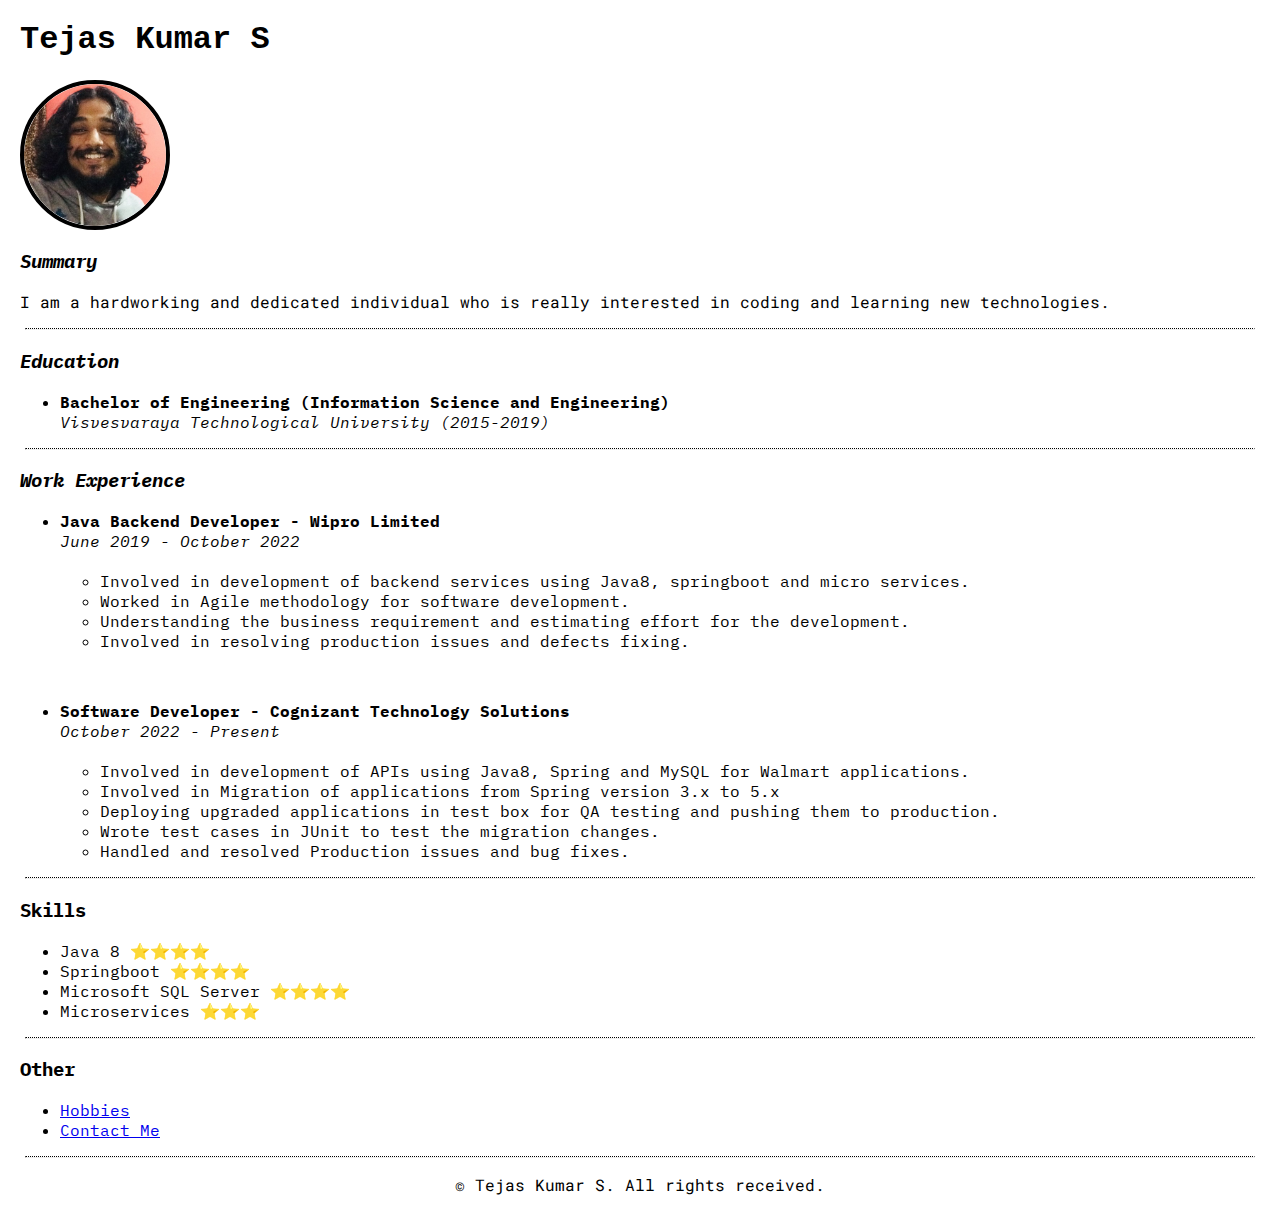
<file: index.html>
<!DOCTYPE html>
<html lang="en">
  <head>
    <meta charset="UTF-8" />
    <title>My Resume</title>
    <link rel="stylesheet" href="./css/styles.css" />
    <link rel="preconnect" href="https://fonts.googleapis.com" />
    <link rel="preconnect" href="https://fonts.gstatic.com" crossorigin />
    <link
      href="https://fonts.googleapis.com/css2?family=IBM+Plex+Mono:ital,wght@0,100;0,200;0,300;0,400;0,500;0,600;0,700;1,100;1,200;1,300;1,400;1,500;1,600;1,700&family=Roboto+Mono:ital,wght@0,100..700;1,100..700&family=Ubuntu+Mono:ital,wght@0,400;0,700;1,400;1,700&display=swap"
      rel="stylesheet"
    />
  </head>

  <body>
    <div>
      <h1>Tejas Kumar S</h1>
      <img
        src="./images/profile_pic_twitter-modified.png"
        alt="Tejas' Profile Picture"
        height="150px"
      />
    </div>

    <div>
      <h3><em>Summary</em></h3>
      <p>
        I am a hardworking and dedicated individual who is really interested in
        coding and learning new technologies.
      </p>
      <hr />
    </div>

    <div>
      <h3><em>Education</em></h3>
      <ul>
        <li>
          <b>Bachelor of Engineering (Information Science and Engineering)</b>
          <br />
          <em>Visvesvaraya Technological University (2015-2019) </em>
        </li>
      </ul>

      <hr />
    </div>

    <div>
      <h3><em>Work Experience</em></h3>

      <ul>
        <li>
          <b>Java Backend Developer - Wipro Limited </b> <br /><em
            >June 2019 - October 2022</em
          >
        </li>

        <br />
        <ul>
          <li>
            Involved in development of backend services using Java8, springboot
            and micro services.
          </li>
          <li>Worked in Agile methodology for software development.</li>
          <li>
            Understanding the business requirement and estimating effort for the
            development.
          </li>
          <li>Involved in resolving production issues and defects fixing.</li>
        </ul>
      </ul>

      <br />

      <ul>
        <li>
          <b>Software Developer - Cognizant Technology Solutions </b> <br /><em
            >October 2022 - Present</em
          >
        </li>
        <br />
        <ul>
          <li>
            Involved in development of APIs using Java8, Spring and MySQL for
            Walmart applications.
          </li>
          <li>
            Involved in Migration of applications from Spring version 3.x to 5.x
          </li>
          <li>
            Deploying upgraded applications in test box for QA testing and
            pushing them to production.
          </li>
          <li>Wrote test cases in JUnit to test the migration changes.</li>
          <li>Handled and resolved Production issues and bug fixes.</li>
        </ul>
      </ul>

      <hr />
    </div>

    <div>
      <h3>Skills</h3>
      <ul>
        <li>Java 8 ⭐⭐⭐⭐</li>
        <li>Springboot ⭐⭐⭐⭐</li>
        <li>Microsoft SQL Server ⭐⭐⭐⭐</li>
        <li>Microservices ⭐⭐⭐</li>
      </ul>

      <hr />
    </div>

    <div>
      <h3>Other</h3>
      <ul>
        <li><a href="https://tejthoughts.blogspot.com/">Hobbies</a></li>
        <li><a href="../MyResume/contact.html">Contact Me </a></li>
      </ul>

      <hr />
    </div>

    <footer>
      <p>© Tejas Kumar S. All rights received.</p>
    </footer>
  </body>
</html>
</file>
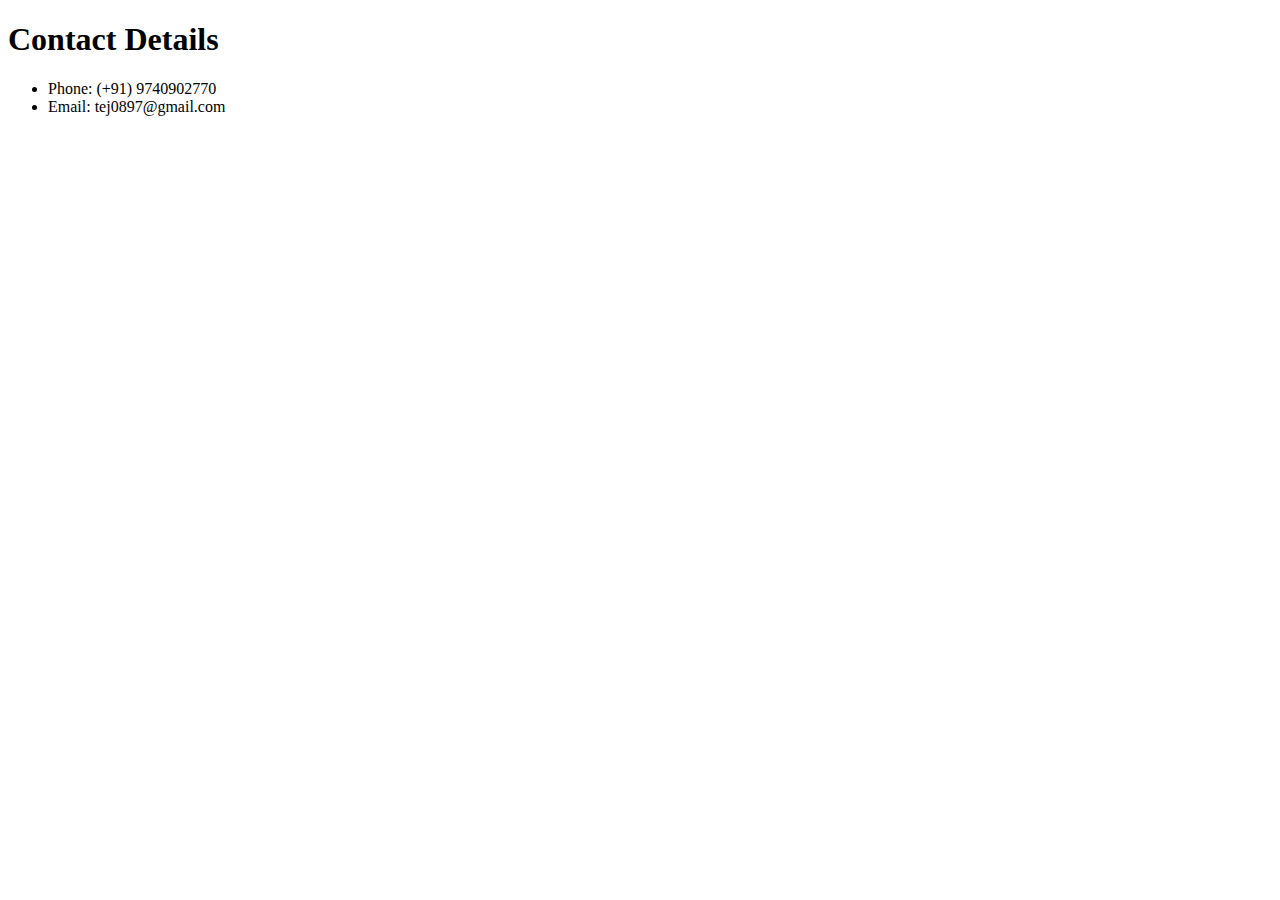
<file: contact.html>
<!DOCTYPE html>
<html lang="en">
<head>
    <meta charset="UTF-8">
    <title>Contact me</title>
</head>
<body>
    <h1>Contact Details</h1>
    <ul>
        <li>Phone: (+91) 9740902770</li>
        <li>Email: tej0897@gmail.com</li>
    </ul>
</body>
</html>
</file>
<file: css/styles.css>
body {
  margin: 20px;
}

h1 {
  font-family: "Ubuntu Mono", monospace;
  font-weight: 600;
}

p {
  font-family: "Roboto Mono", monospace;
}

h3,
ul {
  font-family: "IBM Plex Mono", monospace;
}

img {
  display: block;
  border-radius: 200px;
  box-sizing: border-box;
  border: 4px solid black;
}

hr {
  border-top: 1px dotted black;
  width: 99%;
}

footer {
  text-align: center;
}
</file>
